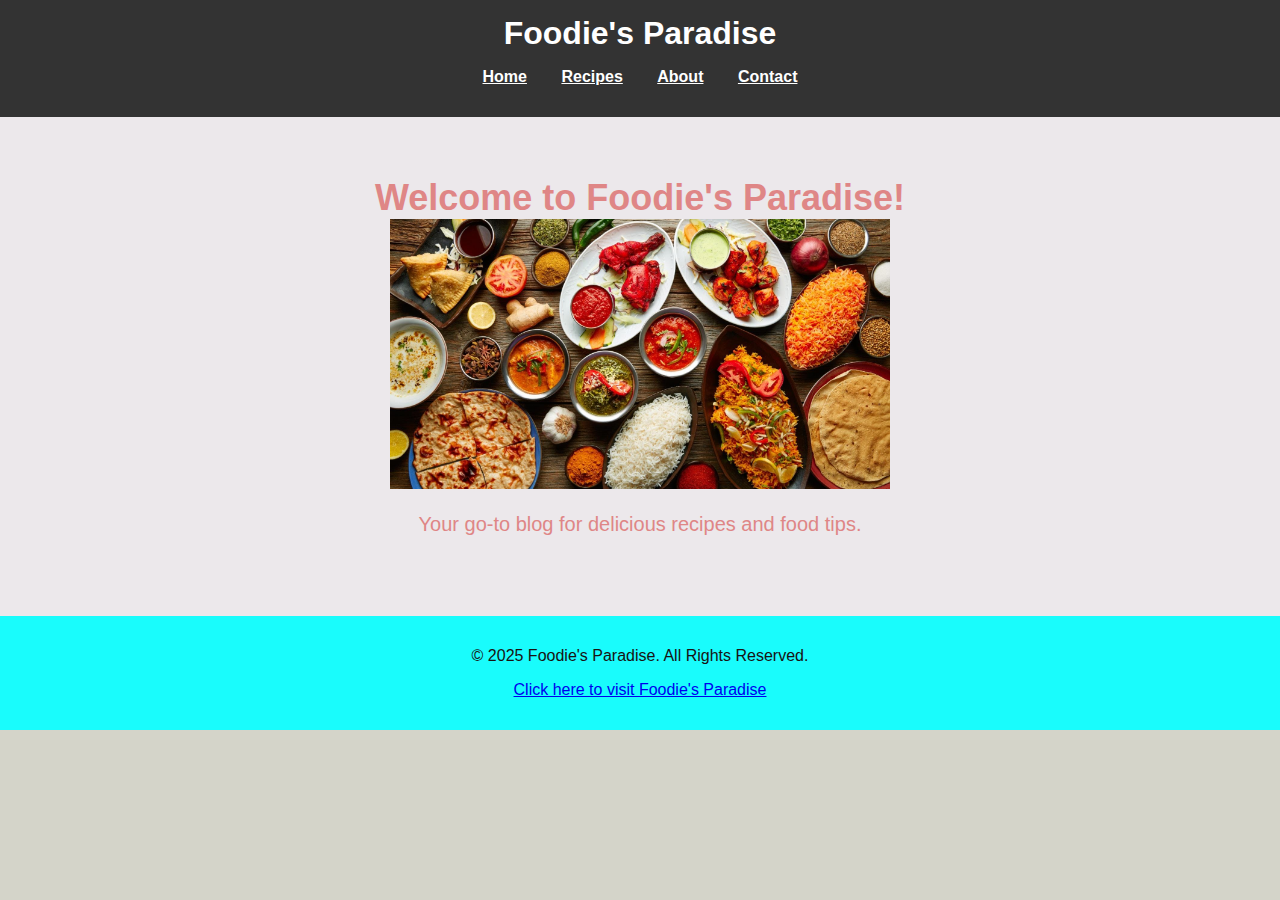
<file: food blog/index.html>
<!DOCTYPE html>
<html lang="en">

<head>
    <meta charset="UTF-8">
    <meta name="viewport" content="width=device-width, initial-scale=1.0">
    <meta http-equiv="X-UA-Compatible" content="ie=edge">
    <title>Foodie's Paradise - Food Blog</title>
    <link rel="stylesheet" href="./style.css">
</head>

<body>
    <header>
        <div class="logo">
            <h1>Foodie's Paradise</h1>
        </div>
        <nav>
            <ul>
                <li><a href="index.html">Home</a></li>
                <li><a href="recipe.html">Recipes</a></li>
                <li><a href="about.html">About</a></li>
                <li><a href="contact.html">Contact</a></li>
            </ul>
        </nav>
    </header>

    <section id="home">
        <div class="hero">
            <h2>Welcome to Foodie's Paradise!</h2>
            <img src="640684_sld.jpg" alt="Foodie's Fantasy" style="width: 500px; height: auto;">
            <p>Your go-to blog for delicious recipes and food tips.</p>
        </div>
    </section>


    <footer>
        <p>&copy; 2025 Foodie's Paradise. All Rights Reserved.</p>
        <p><a href="https://www.foodiesparadise.com">Click here to visit Foodie's Paradise</a></p>


    </footer>

</body>

</html
</file>
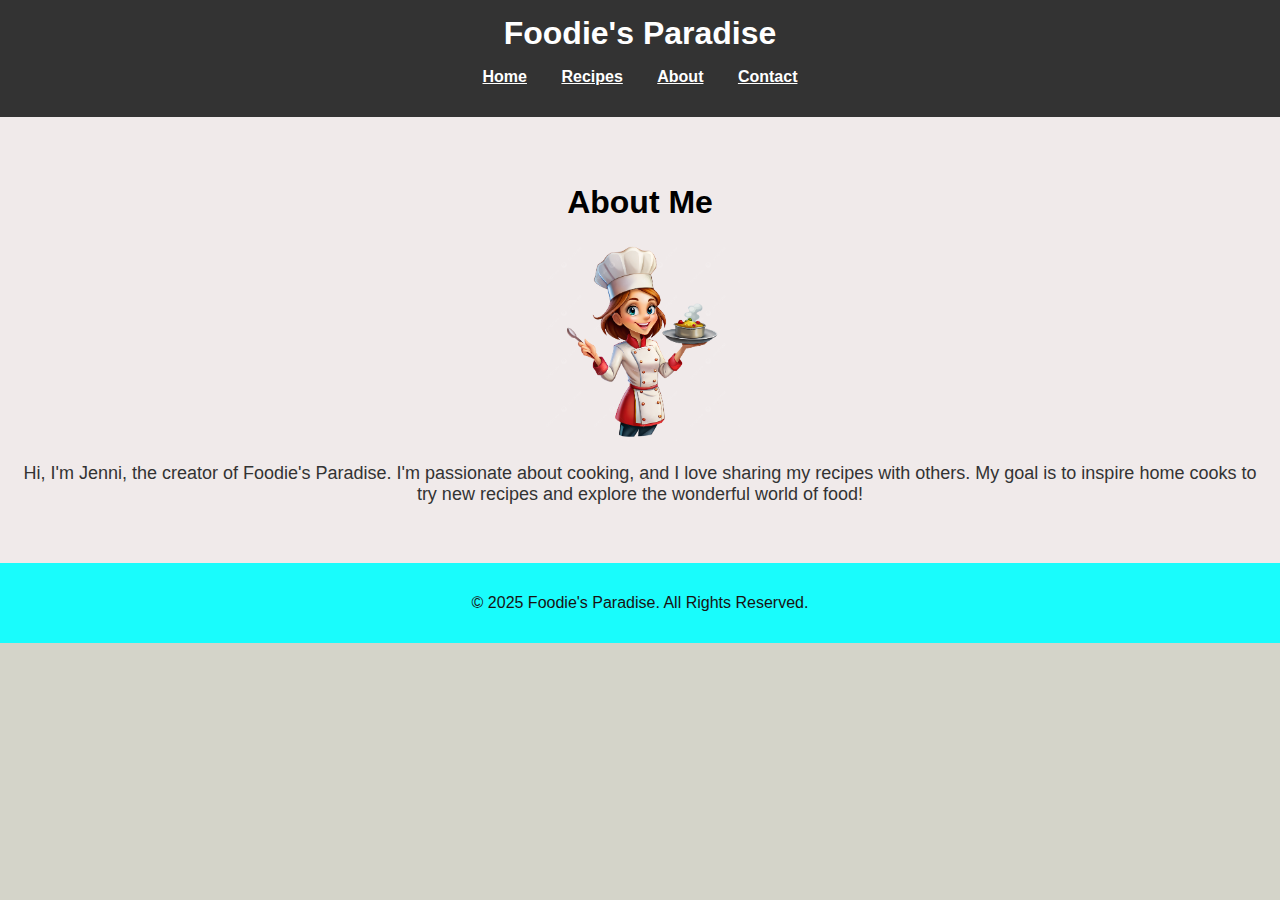
<file: food blog/about.html>
<!DOCTYPE html>
<html lang="en">

<head>
    <meta charset="UTF-5">
    <meta name="viewport" content="width=device-width, initial-scale=1.0">
    <meta http-equiv="X-UA-Compatible" content="ie=edge">
    <title>Foodie's Paradise - Food Blog</title>
    <link rel="stylesheet" href="./style.css">
</head>

<body>
    <header>
        <div class="logo">
            <h1>Foodie's Paradise</h1>
        </div>
        <nav>
            <ul>
                <li><a href="index.html">Home</a></li>
                <li><a href="recipe.html">Recipes</a></li>
                <li><a href="about.html">About</a></li>
                <li><a href="contact.html">Contact</a></li>
            </ul>
        </nav>
    </header>

    <section id="about">
        <h2>About Me</h2>
        <img src="chef.png" alt="" style="height: 200px; width: 200px;">
        <p>Hi, I'm Jenni, the creator of Foodie's Paradise. I'm passionate about cooking, and I love sharing my recipes
            with others. My goal is to inspire home cooks to try new recipes and explore the wonderful world of food!
        </p>
    </section>
    <footer>
        <p>&copy; 2025 Foodie's Paradise. All Rights Reserved.</p>
    </footer>

</body>

</html
</file>
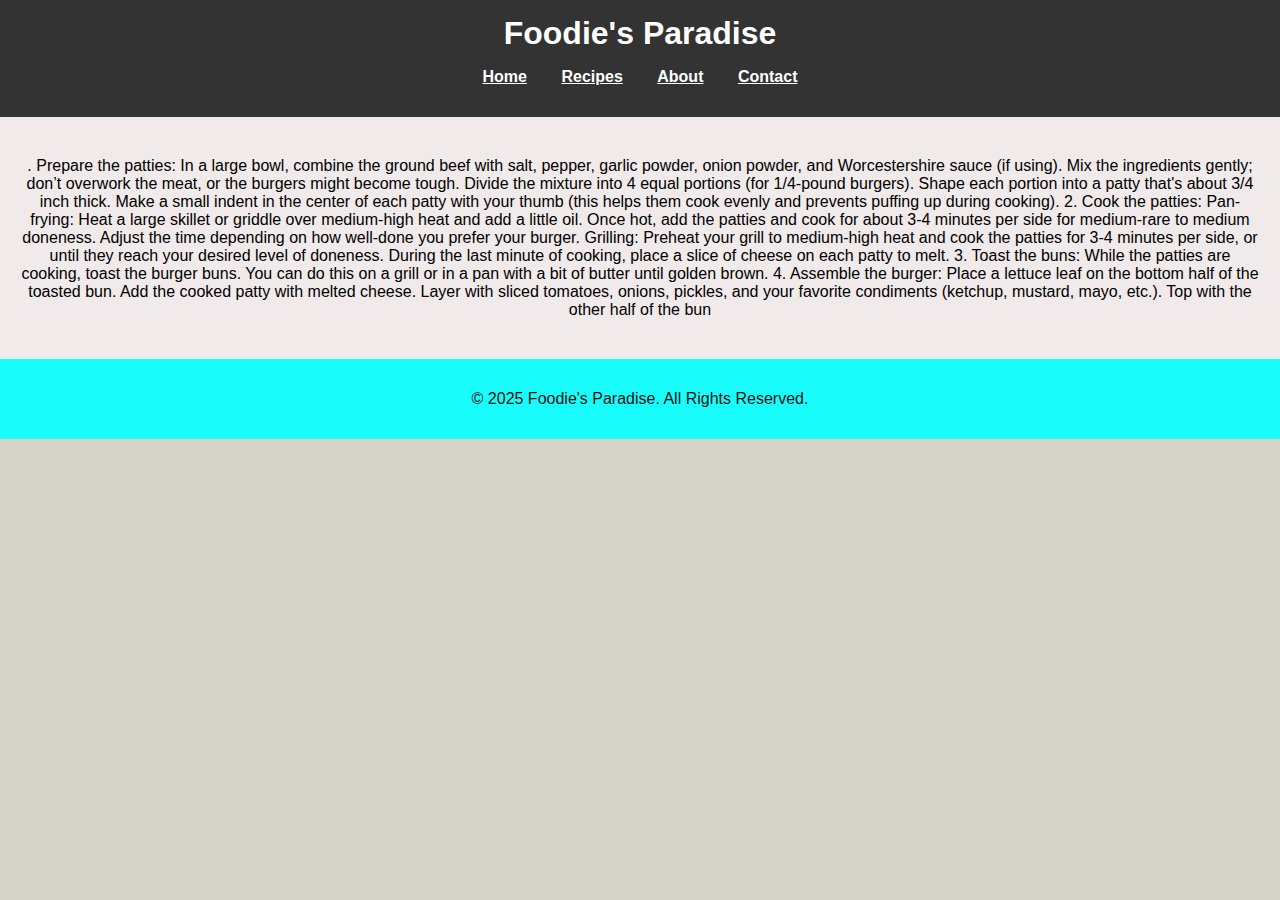
<file: food blog/burger.html>
<!DOCTYPE html>
<html lang="en">

<head>
    <meta charset="UTF-8">
    <meta name="viewport" content="width=device-width, initial-scale=1.0">
    <meta http-equiv="X-UA-Compatible" content="ie=edge">
    <title>Foodie's Paradise - Food Blog</title>
    <link rel="stylesheet" href="./style.css">
</head>

<body>
    <header>
        <div class="logo">
            <h1>Foodie's Paradise</h1>
        </div>
        <nav>
            <ul>
                <li><a href="index.html">Home</a></li>
                <li><a href="recipe.html">Recipes</a></li>
                <li><a href="about.html">About</a></li>
                <li><a href="contact.html">Contact</a></li>
            </ul>
        </nav>
    </header>

    <section id="about">
        . Prepare the patties:
In a large bowl, combine the ground beef with salt, pepper, garlic powder, onion powder, and Worcestershire sauce (if using).
Mix the ingredients gently; don’t overwork the meat, or the burgers might become tough.
Divide the mixture into 4 equal portions (for 1/4-pound burgers). Shape each portion into a patty that's about 3/4 inch thick. Make a small indent in the center of each patty with your thumb (this helps them cook evenly and prevents puffing up during cooking).
2. Cook the patties:
Pan-frying: Heat a large skillet or griddle over medium-high heat and add a little oil. Once hot, add the patties and cook for about 3-4 minutes per side for medium-rare to medium doneness. Adjust the time depending on how well-done you prefer your burger.
Grilling: Preheat your grill to medium-high heat and cook the patties for 3-4 minutes per side, or until they reach your desired level of doneness.
During the last minute of cooking, place a slice of cheese on each patty to melt.
3. Toast the buns:
While the patties are cooking, toast the burger buns. You can do this on a grill or in a pan with a bit of butter until golden brown.
4. Assemble the burger:
Place a lettuce leaf on the bottom half of the toasted bun.
Add the cooked patty with melted cheese.
Layer with sliced tomatoes, onions, pickles, and your favorite condiments (ketchup, mustard, mayo, etc.).
Top with the other half of the bun
    </section>
    <footer>
        <p>&copy; 2025 Foodie's Paradise. All Rights Reserved.</p>
    </footer>

</body>

</html
</file>
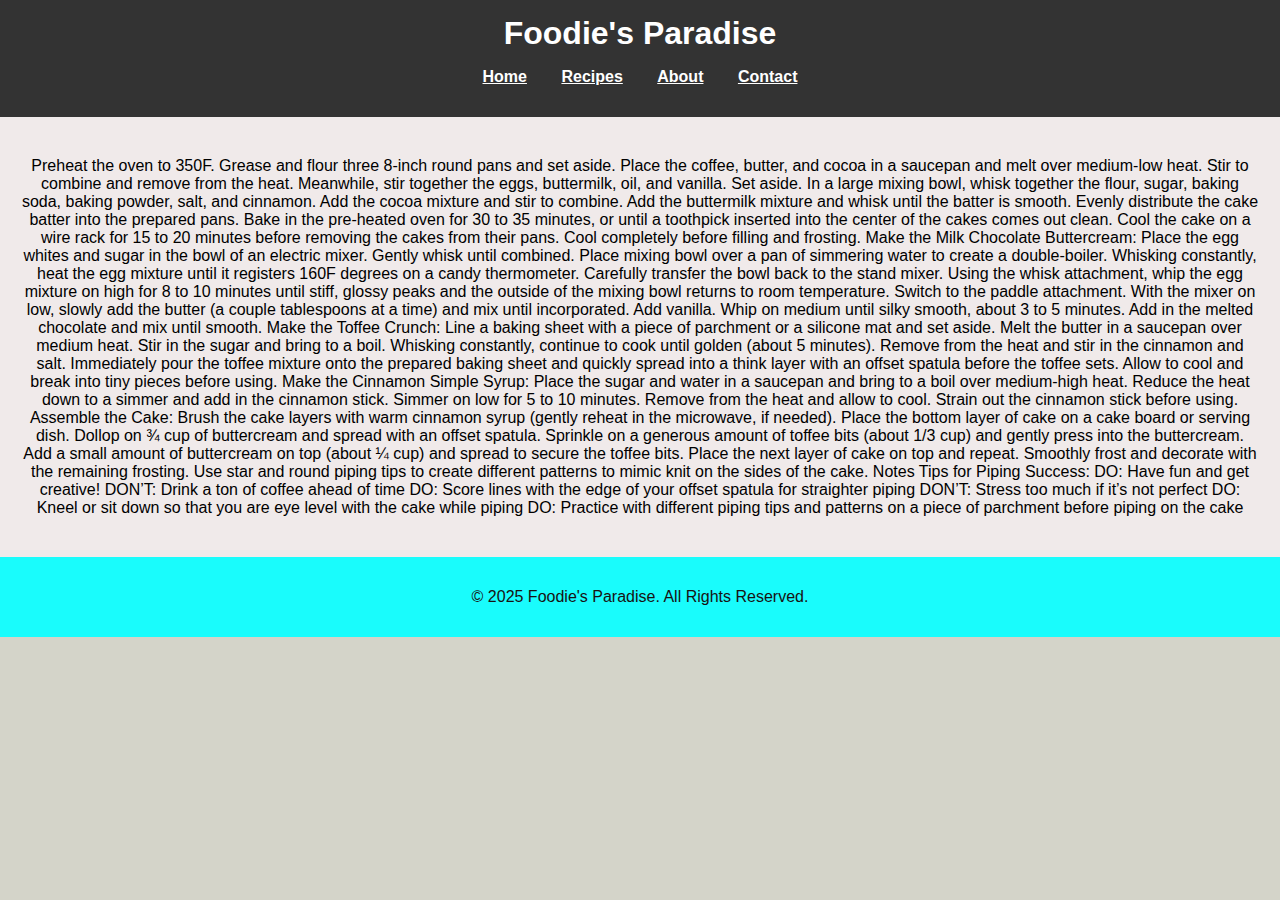
<file: food blog/chocolate.html>
<!DOCTYPE html>
<html lang="en">

<head>
    <meta charset="UTF-8">
    <meta name="viewport" content="width=device-width, initial-scale=1.0">
    <meta http-equiv="X-UA-Compatible" content="ie=edge">
    <title>Foodie's Paradise - Food Blog</title>
    <link rel="stylesheet" href="./style.css">
</head>

<body>
    <header>
        <div class="logo">
            <h1>Foodie's Paradise</h1>
        </div>
        <nav>
            <ul>
                <li><a href="index.html">Home</a></li>
                <li><a href="recipe.html">Recipes</a></li>
                <li><a href="about.html">About</a></li>
                <li><a href="contact.html">Contact</a></li>
            </ul>
        </nav>
    </header>

    <section id="about">
        Preheat the oven to 350F. Grease and flour three 8-inch round pans and set aside.
Place the coffee, butter, and cocoa in a saucepan and melt over medium-low heat. Stir to combine and remove from the heat.
Meanwhile, stir together the eggs, buttermilk, oil, and vanilla. Set aside.
In a large mixing bowl, whisk together the flour, sugar, baking soda, baking powder, salt, and cinnamon. Add the cocoa mixture and stir to combine. Add the buttermilk mixture and whisk until the batter is smooth.
Evenly distribute the cake batter into the prepared pans. Bake in the pre-heated oven for 30 to 35 minutes, or until a toothpick inserted into the center of the cakes comes out clean.
Cool the cake on a wire rack for 15 to 20 minutes before removing the cakes from their pans. Cool completely before filling and frosting.
Make the Milk Chocolate Buttercream:

Place the egg whites and sugar in the bowl of an electric mixer. Gently whisk until combined.
Place mixing bowl over a pan of simmering water to create a double-boiler.  Whisking constantly, heat the egg mixture until it registers 160F degrees on a candy thermometer. Carefully transfer the bowl back to the stand mixer.

Using the whisk attachment, whip the egg mixture on high for 8 to 10 minutes until stiff, glossy peaks and the outside of the mixing bowl returns to room temperature.
Switch to the paddle attachment.  With the mixer on low, slowly add the butter (a couple tablespoons at a time) and mix until incorporated.
Add vanilla.  Whip on medium until silky smooth, about 3 to 5 minutes.
Add in the melted chocolate and mix until smooth.
Make the Toffee Crunch:

Line a baking sheet with a piece of parchment or a silicone mat and set aside.
Melt the butter in a saucepan over medium heat. Stir in the sugar and bring to a boil. Whisking constantly, continue to cook until golden (about 5 minutes).
Remove from the heat and stir in the cinnamon and salt. Immediately pour the toffee mixture onto the prepared baking sheet and quickly spread into a think layer with an offset spatula before the toffee sets. Allow to cool and break into tiny pieces before using.
Make the Cinnamon Simple Syrup:

Place the sugar and water in a saucepan and bring to a boil over medium-high heat.

Reduce the heat down to a simmer and add in the cinnamon stick. Simmer on low for 5 to 10 minutes. Remove from the heat and allow to cool. Strain out the cinnamon stick before using.
Assemble the Cake:

Brush the cake layers with warm cinnamon syrup (gently reheat in the microwave, if needed).
Place the bottom layer of cake on a cake board or serving dish. Dollop on ¾ cup of buttercream and spread with an offset spatula. Sprinkle on a generous amount of toffee bits (about 1/3 cup) and gently press into the buttercream. Add a small amount of buttercream on top (about ¼ cup) and spread to secure the toffee bits. Place the next layer of cake on top and repeat.
Smoothly frost and decorate with the remaining frosting. Use star and round piping tips to create different patterns to mimic knit on the sides of the cake.
Notes
Tips for Piping Success:

DO: Have fun and get creative!
DON’T: Drink a ton of coffee ahead of time
DO: Score lines with the edge of your offset spatula for straighter piping
DON’T: Stress too much if it’s not perfect

DO: Kneel or sit down so that you are eye level with the cake while piping
DO: Practice with different piping tips and patterns on a piece of parchment before piping on the cake



 
    </section>
    <footer>
        <p>&copy; 2025 Foodie's Paradise. All Rights Reserved.</p>
    </footer>

</body>

</html
</file>
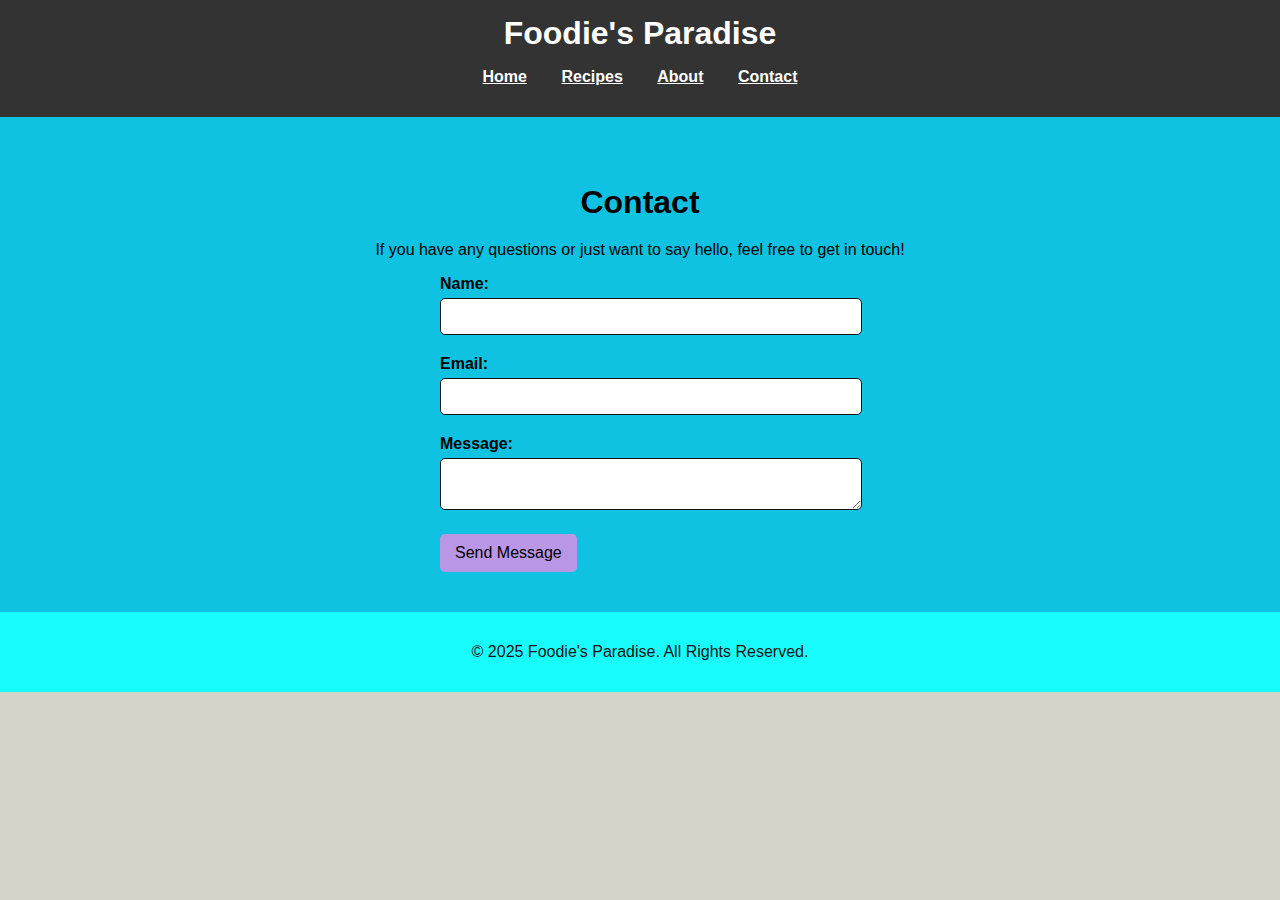
<file: food blog/contact.html>
<!DOCTYPE html>
<html lang="en">

<head>
    <meta charset="UTF-8">
    <meta name="viewport" content="width=device-width, initial-scale=1.0">
    <meta http-equiv="X-UA-Compatible" content="ie=edge">
    <title>Foodie's Paradise - Food Blog</title>
    <link rel="stylesheet" href="./style.css">
</head>

<body>
    <header>
        <div class="logo">
            <h1>Foodie's Paradise</h1>
        </div>
        <nav>
            <ul>
                <li><a href="index.html">Home</a></li>
                <li><a href="recipe.html">Recipes</a></li>
                <li><a href="about.html">About</a></li>
                <li><a href="contact.html">Contact</a></li>
            </ul>
        </nav>
    </header>

    <section id="contact">
        <h2>Contact</h2>
        <p>If you have any questions or just want to say hello, feel free to get in touch!</p>
        <form action="#" method="POST">
            <label for="name">Name:</label>
            <input type="text" id="name" name="name" required>
            <label for="email">Email:</label>
            <input type="email" id="email" name="email" required>
            <label for="message">Message:</label>
            <textarea id="message" name="message" required></textarea>
            <button type="submit">Send Message</button>
        </form>
    </section>

    <footer>
        <p>&copy; 2025 Foodie's Paradise. All Rights Reserved.</p>
    </footer>

</body>

</html
</file>
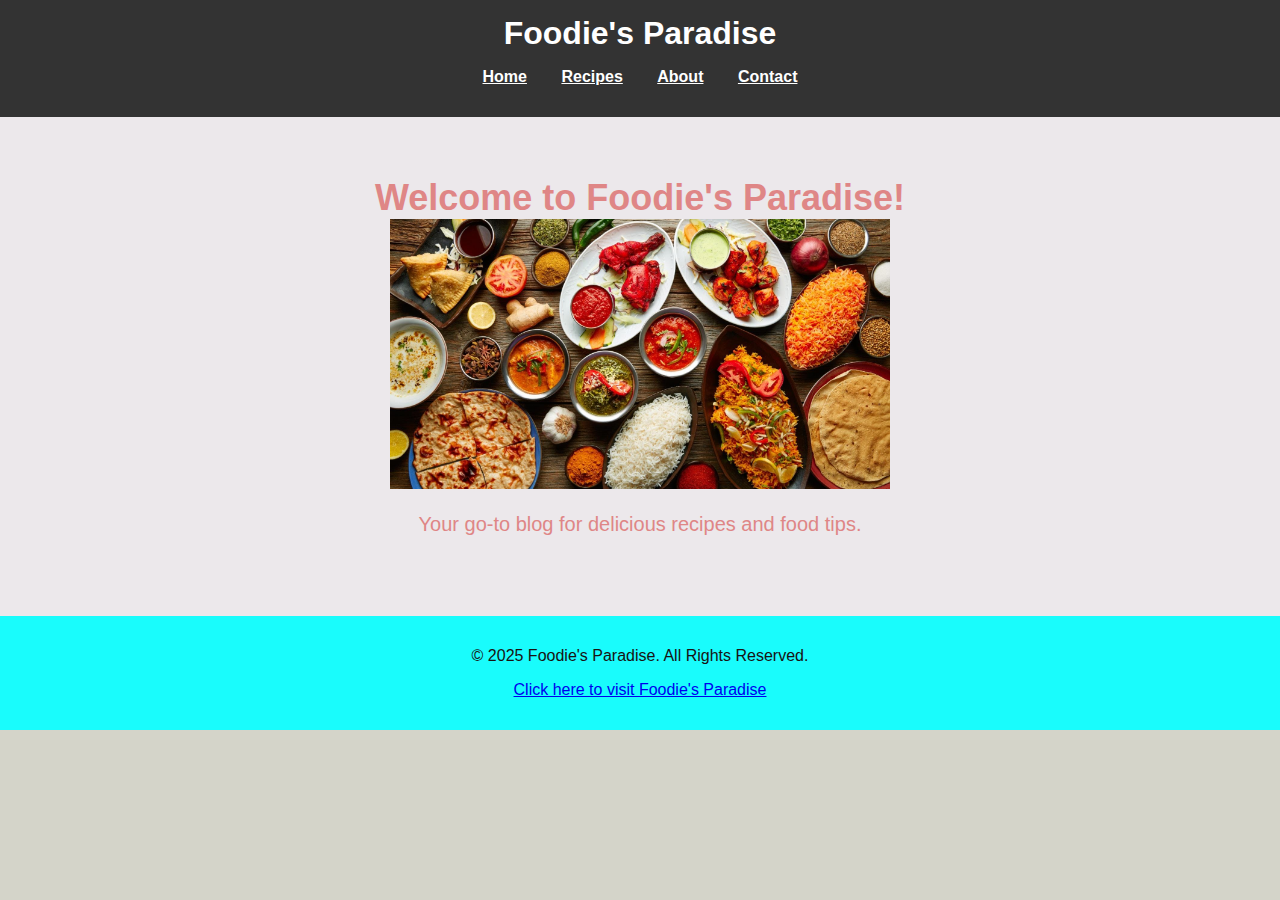
<file: food blog/food.html>
<!DOCTYPE html>
<html lang="en">

<head>
    <meta charset="UTF-8">
    <meta name="viewport" content="width=device-width, initial-scale=1.0">
    <meta http-equiv="X-UA-Compatible" content="ie=edge">
    <title>Foodie's Paradise - Food Blog</title>
    <link rel="stylesheet" href="./style.css">
</head>

<body>
    <header>
        <div class="logo">
            <h1>Foodie's Paradise</h1>
        </div>
        <nav>
            <ul>
                <li><a href="index.html">Home</a></li>
                <li><a href="recipe.html">Recipes</a></li>
                <li><a href="about.html">About</a></li>
                <li><a href="contact.html">Contact</a></li>
            </ul>
        </nav>
    </header>

    <section id="home">
        <div class="hero">
            <h2>Welcome to Foodie's Paradise!</h2>
            <img src="640684_sld.jpg" alt="Foodie's Fantasy" style="width: 500px; height: auto;">
            <p>Your go-to blog for delicious recipes and food tips.</p>
        </div>
    </section>

    <footer>
        <p>&copy; 2025 Foodie's Paradise. All Rights Reserved.</p>
        <p><a href="https://www.foodiesparadise.com" target="_blank">Click here to visit Foodie's Paradise</a></p>
    </footer>

</body>

</html>
</file>
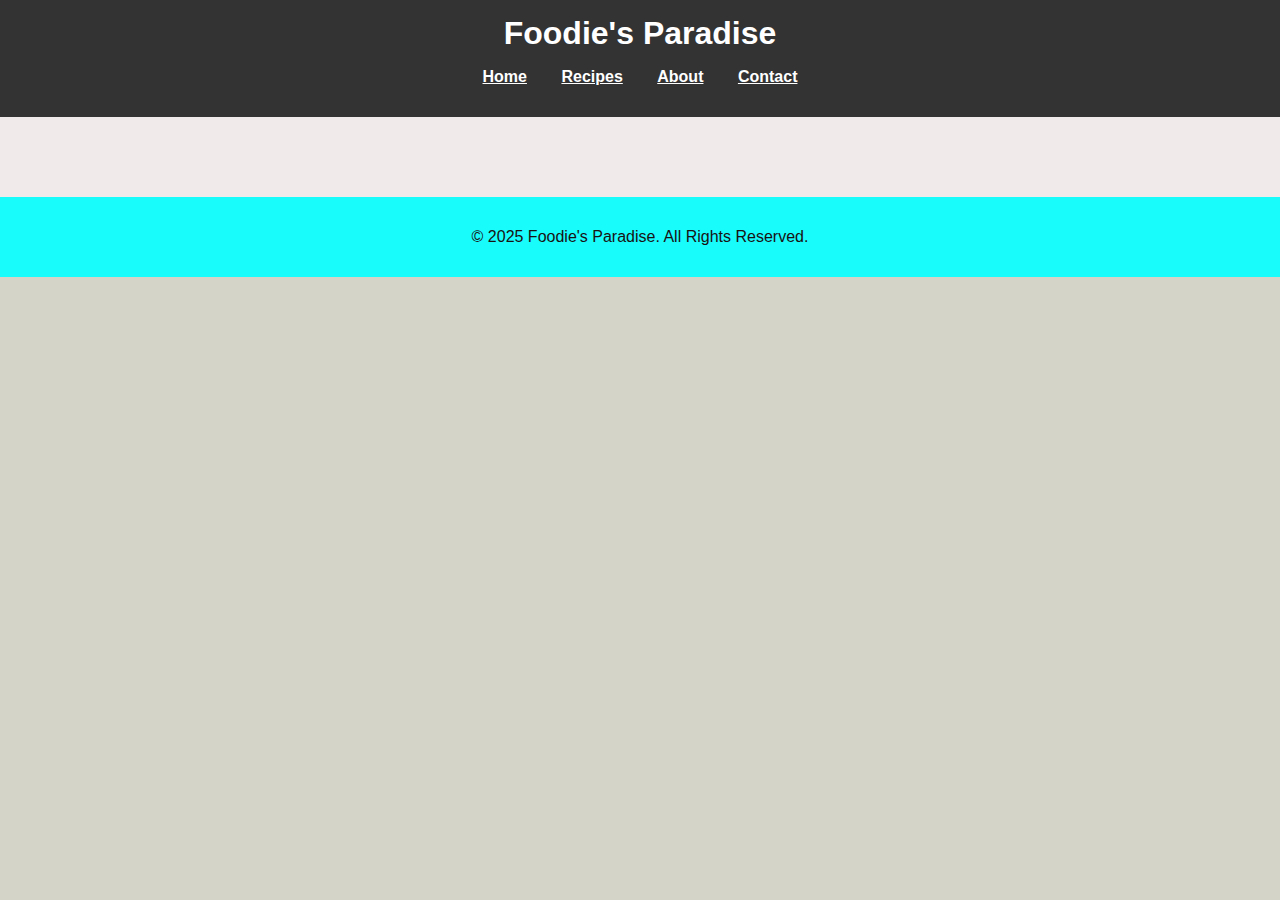
<file: food blog/home.html>
<!DOCTYPE html>
<html lang="en">

<head>
    <meta charset="UTF-8">
    <meta name="viewport" content="width=device-width, initial-scale=1.0">
    <meta http-equiv="X-UA-Compatible" content="ie=edge">
    <title>Foodie's Paradise - Food Blog</title>
    <link rel="stylesheet" href="./style.css">
</head>

<body>
    <header>
        <div class="logo">
            <h1>Foodie's Paradise</h1>
        </div>
        <nav>
            <ul>
                <li><a href="index.html">Home</a></li>
                <li><a href="recipe.html">Recipes</a></li>
                <li><a href="about.html">About</a></li>
                <li><a href="contact.html">Contact</a></li>
            </ul>
        </nav>
    </header>

    <section id="about">
    
    </section>
    <footer>
        <p>&copy; 2025 Foodie's Paradise. All Rights Reserved.</p>
    </footer>

</body>

</html
</file>
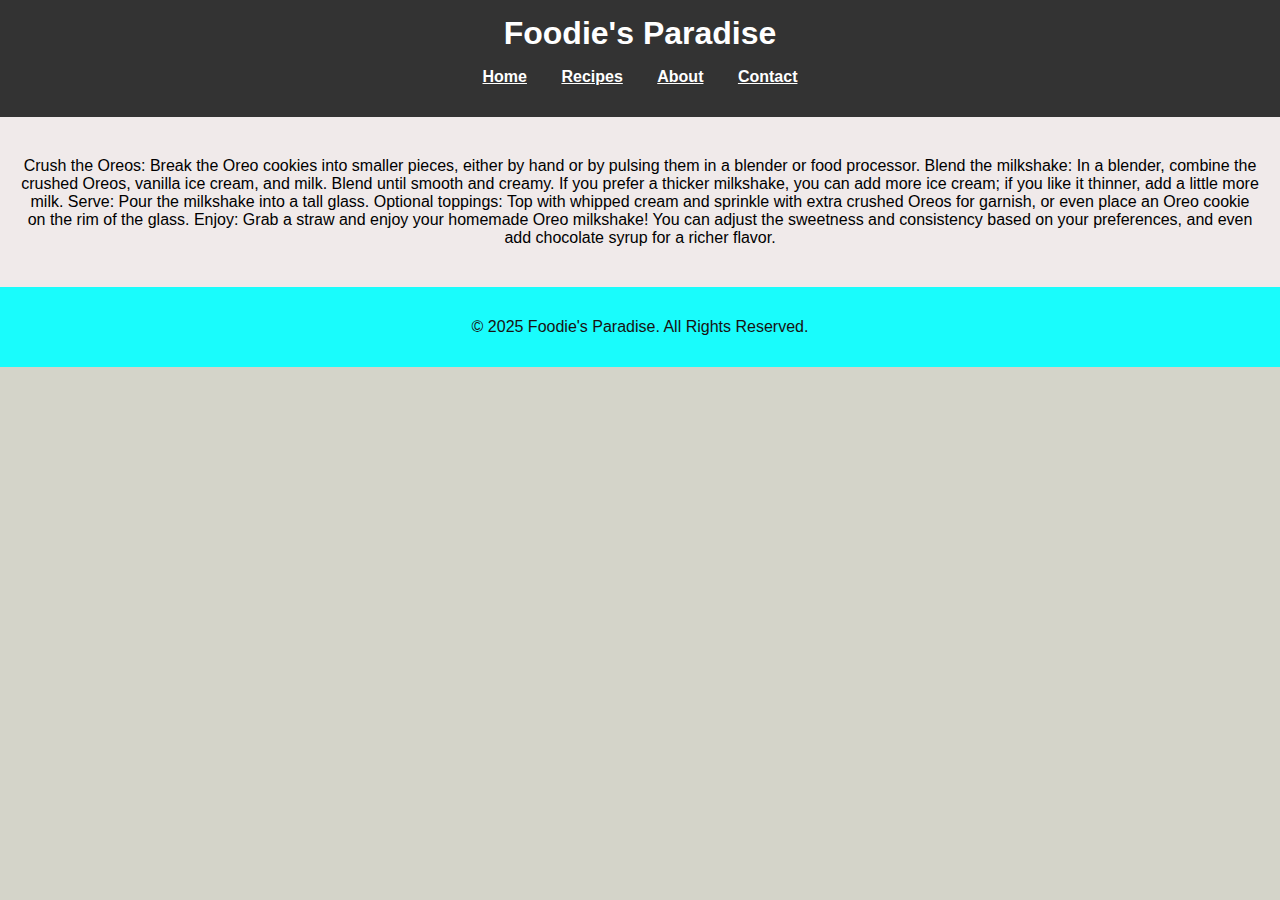
<file: food blog/oreo.html>
<!DOCTYPE html>
<html lang="en">

<head>
    <meta charset="UTF-8">
    <meta name="viewport" content="width=device-width, initial-scale=1.0">
    <meta http-equiv="X-UA-Compatible" content="ie=edge">
    <title>Foodie's Paradise - Food Blog</title>
    <link rel="stylesheet" href="./style.css">
</head>

<body>
    <header>
        <div class="logo">
            <h1>Foodie's Paradise</h1>
        </div>
        <nav>
            <ul>
                <li><a href="index.html">Home</a></li>
                <li><a href="recipe.html">Recipes</a></li>
                <li><a href="about.html">About</a></li>
                <li><a href="contact.html">Contact</a></li>
            </ul>
        </nav>
    </header>

    <section id="about">
        Crush the Oreos: Break the Oreo cookies into smaller pieces, either by hand or by pulsing them in a blender or food processor.

Blend the milkshake: In a blender, combine the crushed Oreos, vanilla ice cream, and milk. Blend until smooth and creamy. If you prefer a thicker milkshake, you can add more ice cream; if you like it thinner, add a little more milk.

Serve: Pour the milkshake into a tall glass.

Optional toppings: Top with whipped cream and sprinkle with extra crushed Oreos for garnish, or even place an Oreo cookie on the rim of the glass.

Enjoy: Grab a straw and enjoy your homemade Oreo milkshake!

You can adjust the sweetness and consistency based on your preferences, and even add chocolate syrup for a richer flavor.
    </section>
    <footer>
        <p>&copy; 2025 Foodie's Paradise. All Rights Reserved.</p>
    </footer>

</body>

</html
</file>
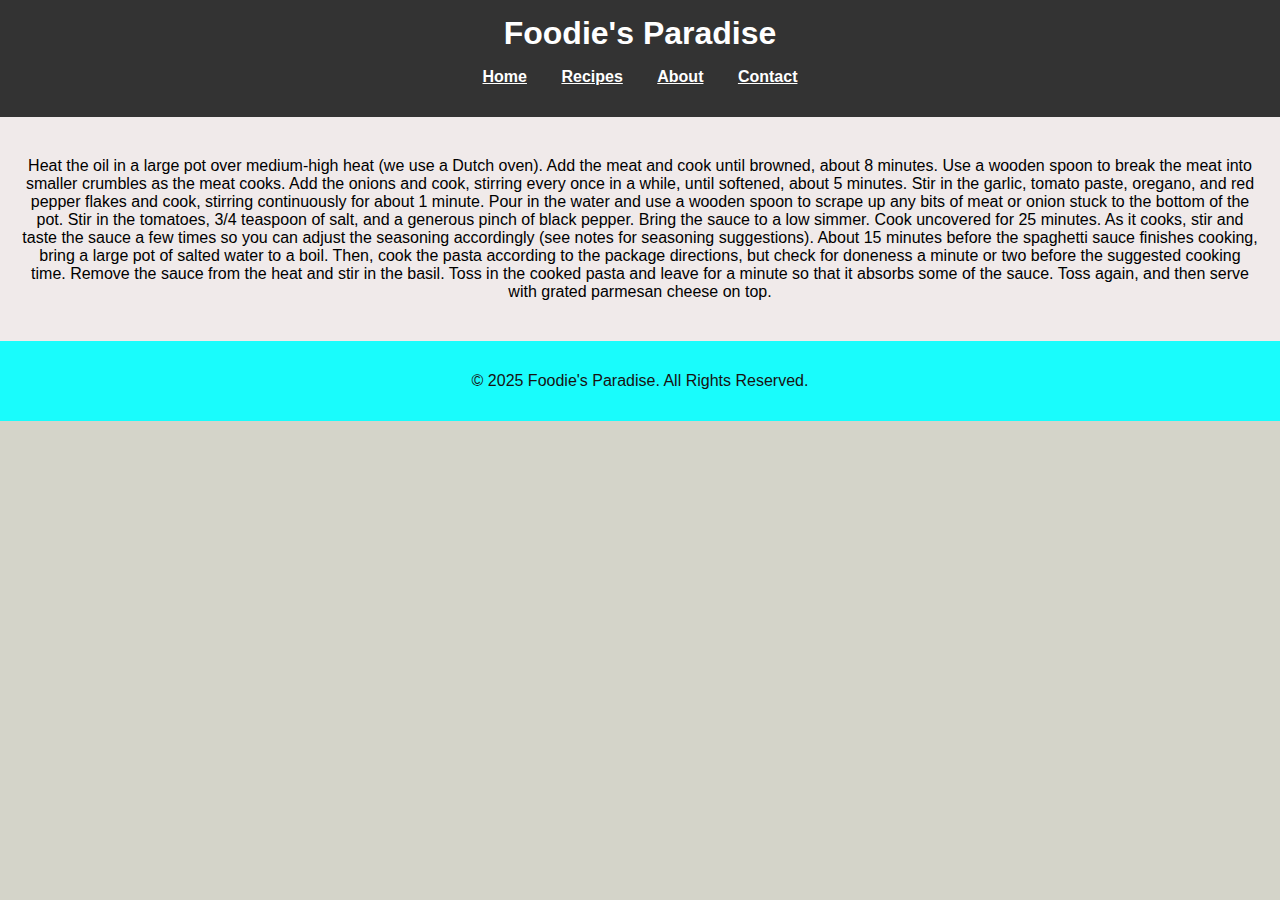
<file: food blog/spagetti.html>
<!DOCTYPE html>
<html lang="en">

<head>
    <meta charset="UTF-8">
    <meta name="viewport" content="width=device-width, initial-scale=1.0">
    <meta http-equiv="X-UA-Compatible" content="ie=edge">
    <title>Foodie's Paradise - Food Blog</title>
    <link rel="stylesheet" href="./style.css">
</head>

<body>
    <header>
        <div class="logo">
            <h1>Foodie's Paradise</h1>
        </div>
        <nav>
            <ul>
                <li><a href="index.html">Home</a></li>
                <li><a href="recipe.html">Recipes</a></li>
                <li><a href="about.html">About</a></li>
                <li><a href="contact.html">Contact</a></li>
            </ul>
        </nav>
    </header>

    <section id="about">
        Heat the oil in a large pot over medium-high heat (we use a Dutch oven).
        Add the meat and cook until browned, about 8 minutes. Use a wooden spoon to break the meat into smaller crumbles as the meat cooks.
        Add the onions and cook, stirring every once in a while, until softened, about 5 minutes.

        Stir in the garlic, tomato paste, oregano, and red pepper flakes and cook, stirring continuously for about 1 minute.
        Pour in the water and use a wooden spoon to scrape up any bits of meat or onion stuck to the bottom of the pot.
        Stir in the tomatoes, 3/4 teaspoon of salt, and a generous pinch of black pepper.
        
        Bring the sauce to a low simmer. Cook uncovered for 25 minutes. As it cooks, stir and taste the sauce a few times so you can adjust the seasoning accordingly (see notes for seasoning suggestions).
        About 15 minutes before the spaghetti sauce finishes cooking, bring a large pot of salted water to a boil. Then, cook the pasta according to the package directions, but check for doneness a minute or two before the suggested cooking time.
        Remove the sauce from the heat and stir in the basil. Toss in the cooked pasta and leave for a minute so that it absorbs some of the sauce. Toss again, and then serve with grated parmesan cheese on top.








    </section>
    <footer>
        <p>&copy; 2025 Foodie's Paradise. All Rights Reserved.</p>
    </footer>

</body>

</html
</file>
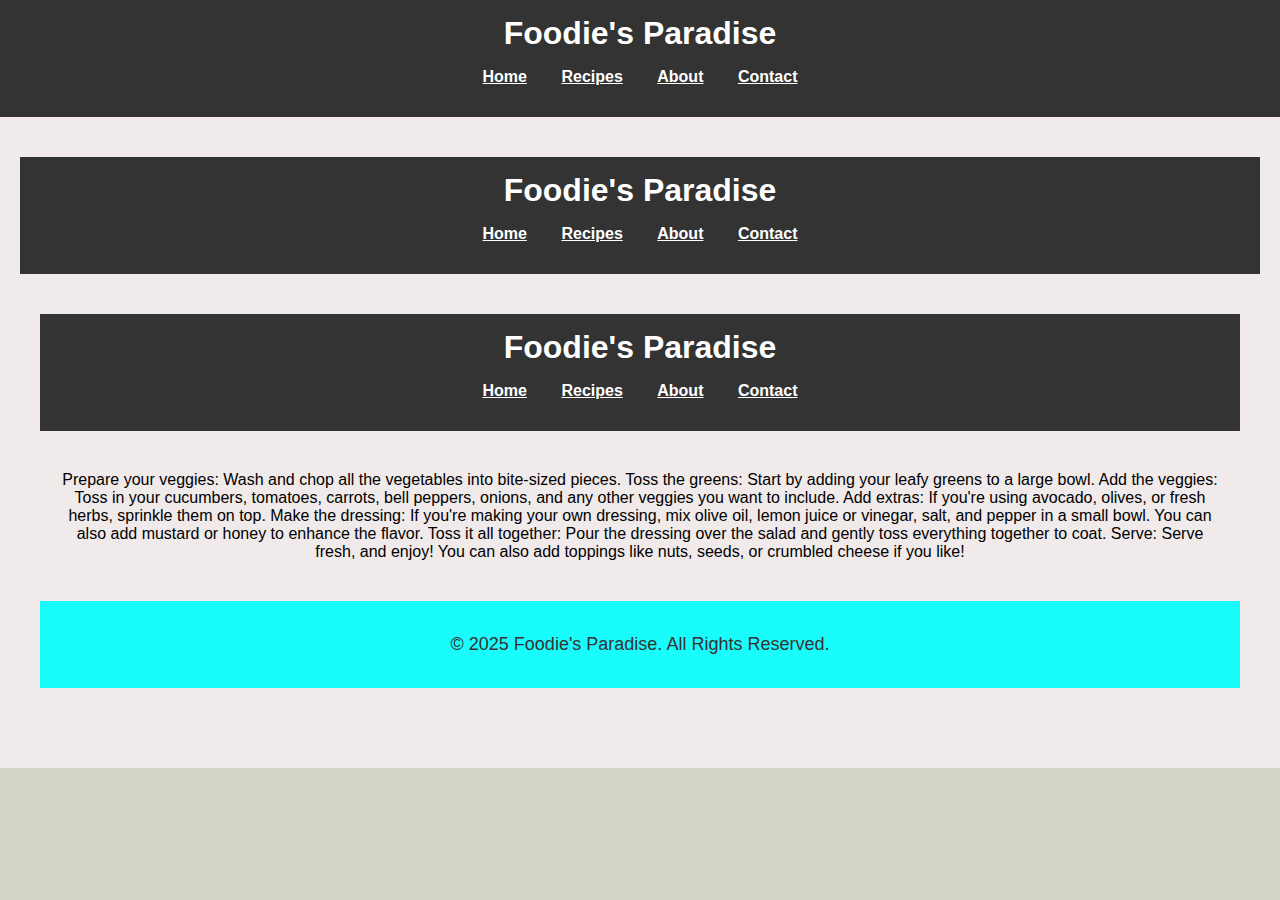
<file: food blog/veggie salad.html>
<!DOCTYPE html>
<html lang="en">

<head>
    <meta charset="UTF-8">
    <meta name="viewport" content="width=device-width, initial-scale=1.0">
    <meta http-equiv="X-UA-Compatible" content="ie=edge">
    <title>Foodie's Paradise - Food Blog</title>
    <link rel="stylesheet" href="./style.css">
</head>

<body>
    <header>
        <div class="logo">
            <h1>Foodie's Paradise</h1>
        </div>
        <nav>
            <ul>
                <li><a href="index.html">Home</a></li>
                <li><a href="recipe.html">Recipes</a></li>
                <li><a href="about.html">About</a></li>
                <li><a href="contact.html">Contact</a></li>
            </ul>
        </nav>
    </header>

    <section id="about">
        <!DOCTYPE html>
<html lang="en">

<head>
    <meta charset="UTF-8">
    <meta name="viewport" content="width=device-width, initial-scale=1.0">
    <meta http-equiv="X-UA-Compatible" content="ie=edge">
    <title>Foodie's Paradise - Food Blog</title>
    <link rel="stylesheet" href="./style.css">
</head>

<body>
    <header>
        <div class="logo">
            <h1>Foodie's Paradise</h1>
        </div>
        <nav>
            <ul>
                <li><a href="index.html">Home</a></li>
                <li><a href="recipe.html">Recipes</a></li>
                <li><a href="about.html">About</a></li>
                <li><a href="contact.html">Contact</a></li>
            </ul>
        </nav>
    </header>

    <section id="about">
        <!DOCTYPE html>
<html lang="en">

<head>
    <meta charset="UTF-8">
    <meta name="viewport" content="width=device-width, initial-scale=1.0">
    <meta http-equiv="X-UA-Compatible" content="ie=edge">
    <title>Foodie's Paradise - Food Blog</title>
    <link rel="stylesheet" href="./style.css">
</head>

<body>
    <header>
        <div class="logo">
            <h1>Foodie's Paradise</h1>
        </div>
        <nav>
            <ul>
                <li><a href="index.html">Home</a></li>
                <li><a href="recipe.html">Recipes</a></li>
                <li><a href="about.html">About</a></li>
                <li><a href="contact.html">Contact</a></li>
            </ul>
        </nav>
    </header>

    <section id="about">
        Prepare your veggies: Wash and chop all the vegetables into bite-sized pieces.
        Toss the greens: Start by adding your leafy greens to a large bowl.
        Add the veggies: Toss in your cucumbers, tomatoes, carrots, bell peppers, onions, and any other veggies you want to include.
        Add extras: If you're using avocado, olives, or fresh herbs, sprinkle them on top.
        Make the dressing: If you're making your own dressing, mix olive oil, lemon juice or vinegar, salt, and pepper in a small bowl. You can also add mustard or honey to enhance the flavor.
        Toss it all together: Pour the dressing over the salad and gently toss everything together to coat.
        Serve: Serve fresh, and enjoy!
        You can also add toppings like nuts, seeds, or crumbled cheese if you like!

    </section>
    <footer>
        <p>&copy; 2025 Foodie's Paradise. All Rights Reserved.</p>
    </footer>

</body>

</html
</file>
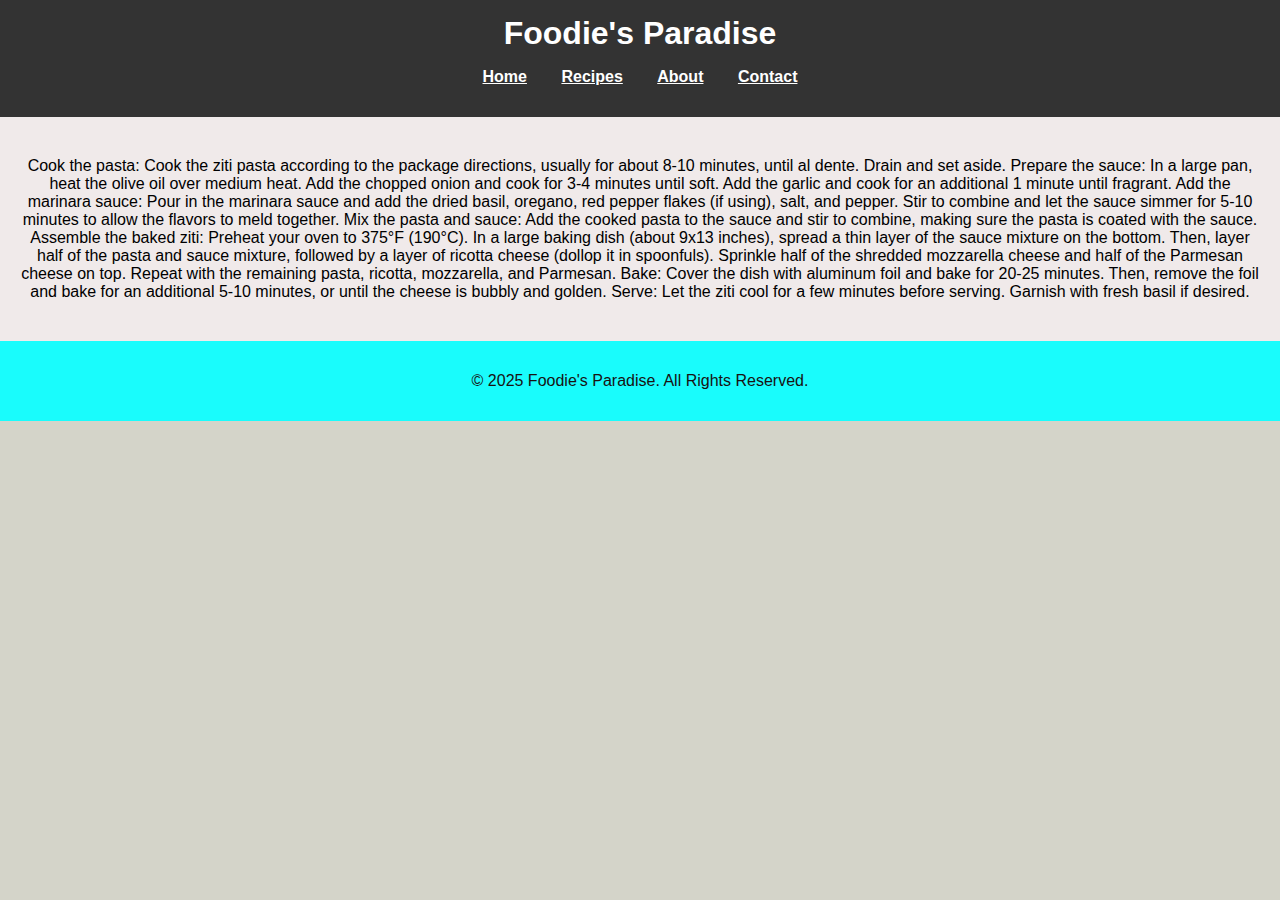
<file: food blog/ziti.html>
<!DOCTYPE html>
<html lang="en">

<head>
    <meta charset="UTF-8">
    <meta name="viewport" content="width=device-width, initial-scale=1.0">
    <meta http-equiv="X-UA-Compatible" content="ie=edge">
    <title>Foodie's Paradise - Food Blog</title>
    <link rel="stylesheet" href="./style.css">
</head>

<body>
    <header>
        <div class="logo">
            <h1>Foodie's Paradise</h1>
        </div>
        <nav>
            <ul>
                <li><a href="index.html">Home</a></li>
                <li><a href="recipe.html">Recipes</a></li>
                <li><a href="about.html">About</a></li>
                <li><a href="contact.html">Contact</a></li>
            </ul>
        </nav>
    </header>

    <section id="about">
        Cook the pasta: Cook the ziti pasta according to the package directions, usually for about 8-10 minutes, until al dente. Drain and set aside.

Prepare the sauce: In a large pan, heat the olive oil over medium heat. Add the chopped onion and cook for 3-4 minutes until soft. Add the garlic and cook for an additional 1 minute until fragrant.

Add the marinara sauce: Pour in the marinara sauce and add the dried basil, oregano, red pepper flakes (if using), salt, and pepper. Stir to combine and let the sauce simmer for 5-10 minutes to allow the flavors to meld together.

Mix the pasta and sauce: Add the cooked pasta to the sauce and stir to combine, making sure the pasta is coated with the sauce.

Assemble the baked ziti: Preheat your oven to 375°F (190°C). In a large baking dish (about 9x13 inches), spread a thin layer of the sauce mixture on the bottom. Then, layer half of the pasta and sauce mixture, followed by a layer of ricotta cheese (dollop it in spoonfuls). Sprinkle half of the shredded mozzarella cheese and half of the Parmesan cheese on top. Repeat with the remaining pasta, ricotta, mozzarella, and Parmesan.

Bake: Cover the dish with aluminum foil and bake for 20-25 minutes. Then, remove the foil and bake for an additional 5-10 minutes, or until the cheese is bubbly and golden.

Serve: Let the ziti cool for a few minutes before serving. Garnish with fresh basil if desired.

    </section>
    <footer>
        <p>&copy; 2025 Foodie's Paradise. All Rights Reserved.</p>
    </footer>

</body>

</html
</file>
<file: food blog/style.css>
/* General Styles */
body {
    user-select: none;
    font-family: Arial, sans-serif;
    margin: 0;
    padding: 0;
    background-color: rgb(212, 212, 201);
}

header {
    background-color: #333;
    color: rgb(255, 255, 255);
    padding: 15px 0;
    text-align: center;
}

header .logo h1 {
    margin: 0;
}

nav ul {
    list-style: none;
    padding: 0;
}

nav ul li {
    display: inline;
    margin: 0 15px;
}

nav ul li a {
    color: rgb(255, 255, 255);
    text-decoration: none;
    font-weight: bold;
    text-decoration: underline;
}

/* Hero Section */
#home {
    background: #ece8eb;
    color: rgb(223, 134, 134);
    padding: 60px 20px;
    text-align: center;
}

.hero h2 {
    margin: 0;
    font-size: 36px;
}

.hero p {
    font-size: 20px;
}

/* Recipe Section */
#recipes {
    padding: 40px 20px;
    text-align: center;
}

#recipes h2 {
    font-size: 32px;
    margin-bottom: 30px;
}

.recipe-posts {
    display: flex;
    justify-content: space-around;
    flex-wrap: wrap;
}

.recipe {
    width: 30%;
    background-color: rgb(150, 26, 207);
    border-radius: 8px;
    box-shadow: 0 4px 8px rgba(255, 6, 6, 0.1);
    margin-bottom: 30px;
    padding: 20px;
    text-align: center;
}

.recipe img {
    width: 100%;
    border-radius: 8px;
}

.recipe h3 {
    font-size: 24px;
    color: blueviolet;
    margin-top: 15px;
}

.recipe p {
    font-size: 16px;
    color: #450555;
}

.recipe a {
    color: #3f4d52;
    text-decoration: none;
    font-weight: bold;
    margin-top: 10px;
    display: inline-block;
}

/* About Section */
#about {
    padding: 40px 20px;
    text-align: center;
    background-color: #f0eaea;
}

#about h2 {
    font-size: 32px;
    margin-bottom: 20px;
}

#about p {
    font-size: 18px;
    color: #333333;

    .image-one {
        width: 200px; /* You can change this to your desired width */
        height: auto; /* To keep the aspect ratio */
    }
    
    .image-two {
        width: 100px;
        height: 100px;
    }
    
}

/* Contact Section */
#contact {
    padding: 40px 20px;
    text-align: center;
    background-color: #10c2e2;
}

#contact h2 {
    font-size: 32px;
    margin-bottom: 20px;
}

form {
    display: block;
    margin: 0 auto;
    max-width: 400px;
    text-align: left;
}

form label {
    display: block;
    margin-bottom: 5px;
    font-weight: bold;
}

form input,
form textarea {
    width: 100%;
    padding: 10px;
    margin-bottom: 20px;
    border-radius: 5px;
    border: 1px solid #181313;
}

form button {
    padding: 10px 15px;
    background-color: #b997e6;
    border: none;
    border-radius: 5px;
    font-size: 16px;
    cursor: pointer;
}

form button:hover {
    background-color: #ff9900;
}

/* Footer Section */
footer {
    background-color: #19fcfc;
    color: rgb(24, 18, 18);
    text-align: center;
    padding: 15px 0;
    position: relative;
    bottom: 0;
    width: 100%;
}

.recipe {
    /* width: 100px;
    height: 100px; */
    background-color: rgb(228, 26, 177);
    animation-name: example;
    animation-duration: 4s;
    animation-iteration-count: infinite;
}

@keyframes example {
    from {
        background-color: rgb(235, 21, 128);
    }

    to {
        background-color: rgb(19, 196, 143);
    }
    /* Add this to style.css */

/* For the logo animation */
.logo h1 {
    opacity: 0;
    animation: fadeIn 2s ease-in-out forwards; /* fade in over 2 seconds */
}

@keyframes fadeIn {
    from {
        opacity: 0;
    }
    to {
        opacity: 1;
    }
}

/* For the hero image animation */
.hero img {
    opacity: 0;
    transform: scale(0.8);
    animation: fadeInScale 1.5s ease-in-out 0.5s forwards; /* Fade in + scale up */
}

@keyframes fadeInScale {
    from {
        opacity: 0;
        transform: scale(0.8);
    }
    to {
        opacity: 1;
        transform: scale(1);
    }
}

/* For footer slide-up animation */
footer {
    transform: translateY(50px);
    opacity: 0;
    animation: slideUp 1s ease-in-out 1s forwards; /* Slide up with delay */
}

@keyframes slideUp {
    from {
        transform: translateY(50px);
        opacity: 0;
    }
    to {
        transform: translateY(0);
        opacity: 1;
    }
}

}
</file>
